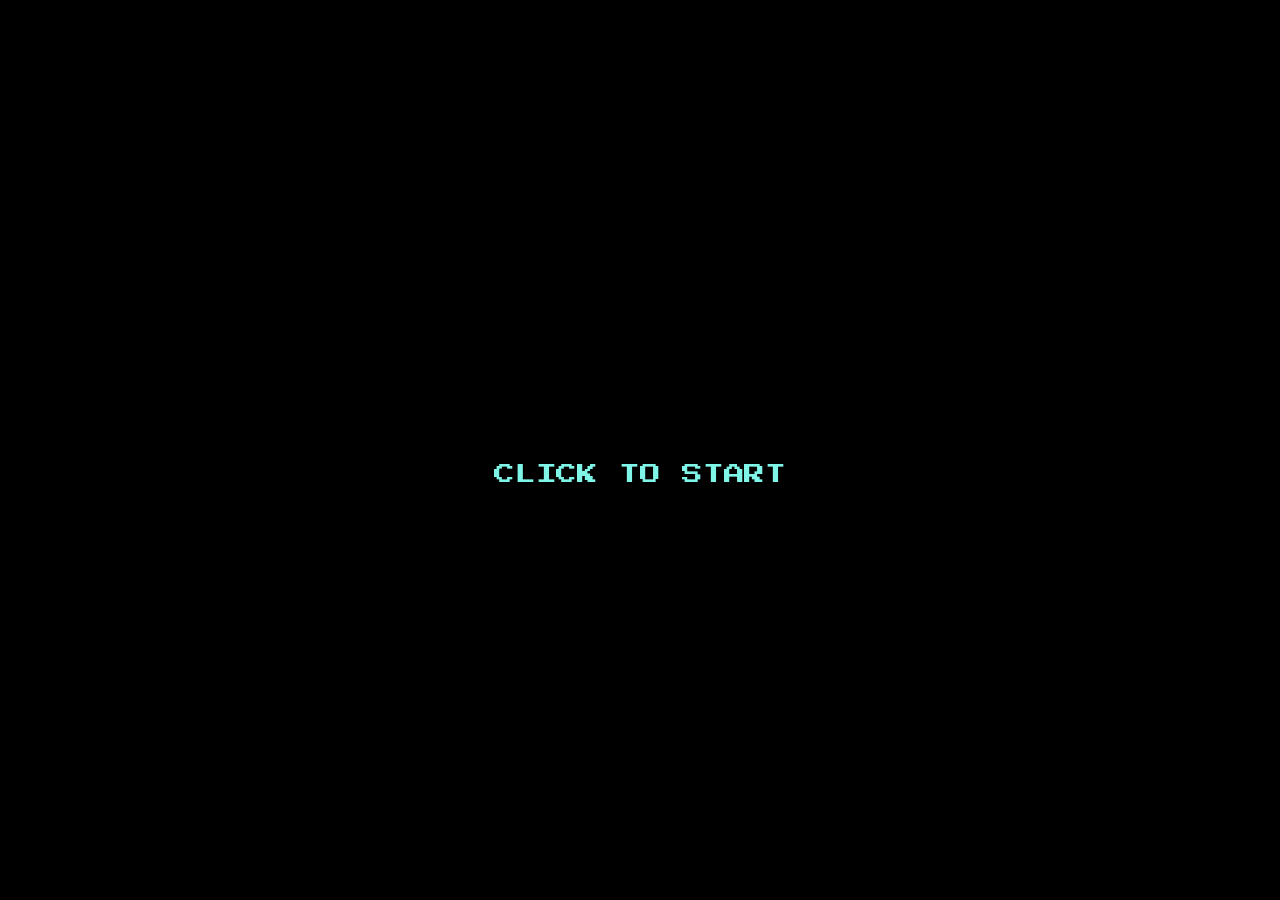
<file: js/index.html>
<!DOCTYPE html>
<html lang="en"><head><meta charset="utf-8">
<meta name="viewport" content="width=device-width,initial-scale=1,user-scalable=no">
<title>MUSH by Cnatt</title>
<link rel="preconnect" href="https://fonts.googleapis.com"><link rel="preconnect" href="https://fonts.gstatic.com" crossorigin>
<link href="https://fonts.googleapis.com/css2?family=Press+Start+2P&display=swap" rel="stylesheet">
<style>html,body{margin:0;height:100%;background:#000;overflow:hidden}canvas{display:block;image-rendering:pixelated;touch-action:none}#err{position:fixed;top:8px;left:8px;color:#f66;font:14px monospace}</style>
</head><body><canvas id="game"></canvas><div id="err"></div>
<script src="js/core.js"></script>
<script src="js/p1.js"></script><script src="js/p2.js"></script><script src="js/p3.js"></script><script src="js/p4.js"></script><script src="js/p5.js"></script><script src="js/p6.js"></script><script src="js/p7.js"></script><script src="js/p8.js"></script><script src="js/p9.js"></script><script src="js/p10.js"></script><script src="js/p11.js"></script><script src="js/p12.js"></script><script src="js/p13.js"></script>
</body></html>
</file>
